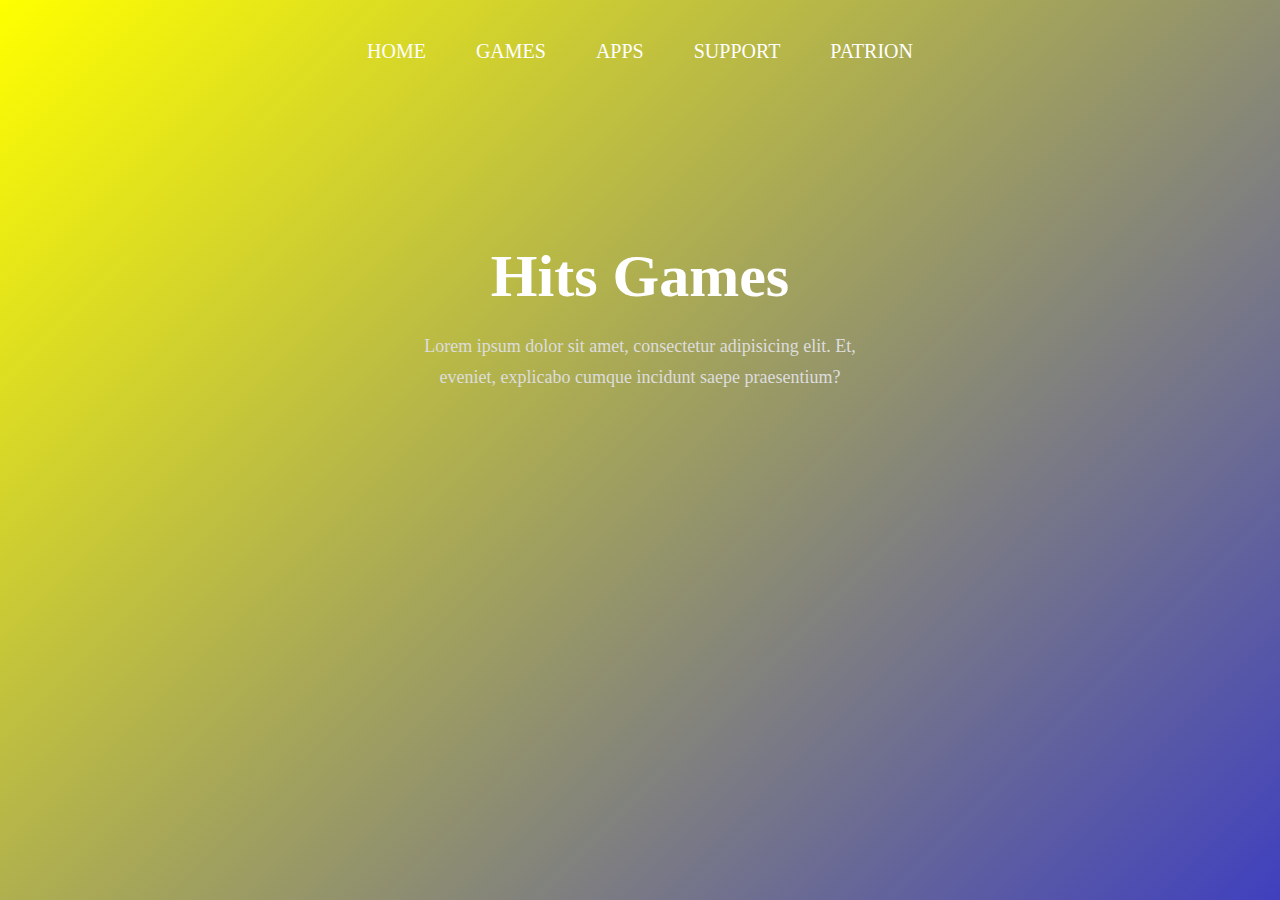
<file: index.html>
<!DOCTYPE html>
<html lang="en">
<head>
	<meta charset="UTF-8">
	<title>Hits Games</title>
	<link href="style.css" rel="stylesheet">
</head>
<body>
	<div class="header">
		<ul>
			<li>
				<a href="index.html">Home</a>
			</li>
			<li>
				<a href="games.html">Games</a>
			</li>
			<li>
				<a href="apps.html">Apps</a>
			</li>
			<li>
				<a href="support.html">Support</a>
			</li>
			<li>
				<a href="#">Patrion</a>
			</li>
		</ul>
		<h2>Hits Games</h2>
		<p>Lorem ipsum dolor sit amet, consectetur adipisicing elit. Et, eveniet, explicabo cumque incidunt saepe praesentium?</p>
	</div>
</body>
</html>
</file>
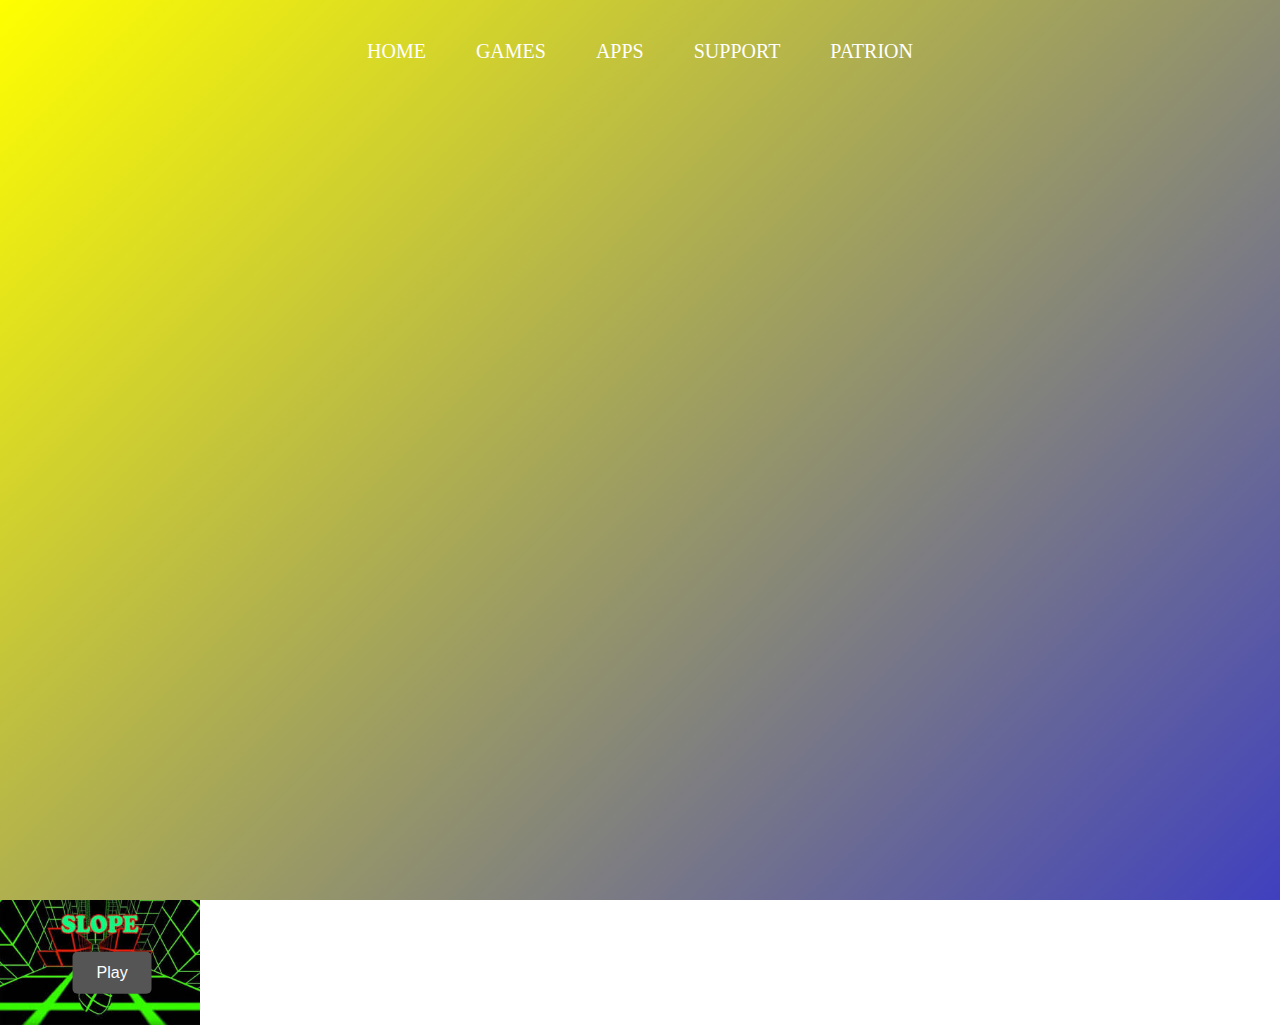
<file: games.html>
<!DOCTYPE html>
<html lang="en">
<head>
	<meta charset="UTF-8">
	<title>Hits Games</title>
	<link href="style.css" rel="stylesheet">
</head>
<body>
	<div class="header">
		<ul>
			<li>
				<a href="index.html">Home</a>
			</li>
			<li>
				<a href="games.html">Games</a>
			</li>
			<li>
				<a href="apps.html">Apps</a>
			</li>
			<li>
				<a href="support.html">Support</a>
			</li>
			<li>
				<a href="#">Patrion</a>
			</li>
		</ul>
	</div>
  
	<meta name="viewport" content="width=device-width, initial-scale=1">
	<div class="container">
  <img src="games/slope/img/slope.png" alt="games/slope/img/slope.png" style="width:100%">
  <button class="btn" href="games/slope/index.html">Play</button>
</div>
</body>
	
	
<style>
.container {
  position: absolute;
  width: 100%;
  max-width: 200px;
}

.container img {
  width: 100%;
  height: auto;
}

.container .btn {
  position: absolute;
  top: 60%;
  left: 60%;
  transform: translate(-60%, -60%);
  -ms-transform: translate(-60%, -60%);
  background-color: #555;
  color: white;
  font-size: 16px;
  padding: 12px 24px;
  border: none;
  cursor: pointer;
  border-radius: 5px;
  text-align: center;
}

.container .btn:hover {
  background-color: black;
}
 		
		</style>
</html>
</file>
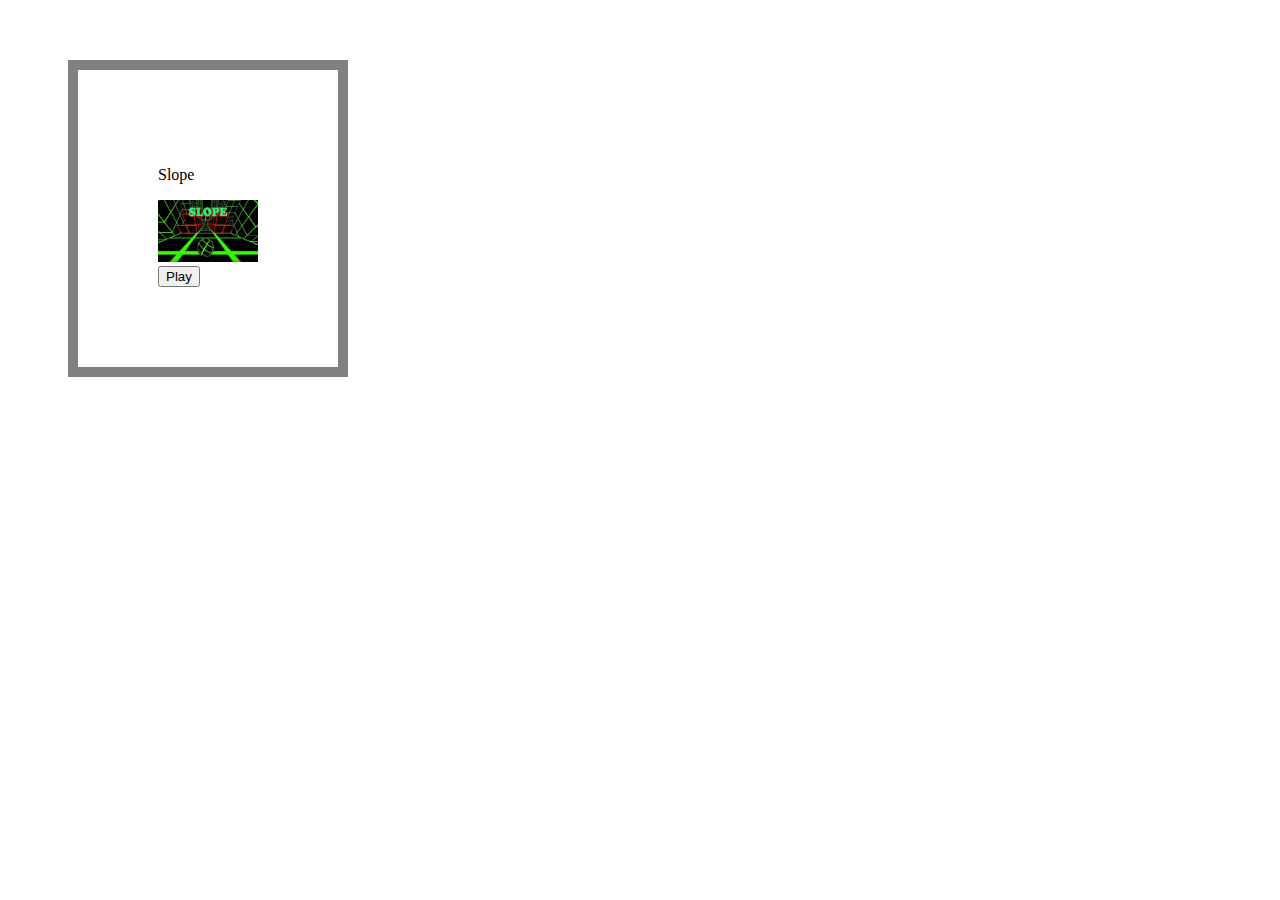
<file: test.html>
<!DOCTYPE html>
<html>
<head>
<style>
div {
  background-color: #FFFFFF;
  width: 100px;
  border: 10px solid #808080;
  padding: 80px;
  margin: 60px;
}
</style>
</head>
<body>
<!-- HTML !-->





<div> 
  <p>Slope</p>
  <img src="games/slope/img/slope.png" alt="games/slope/img/slope.png" class="w3-round" style="width:100%">
  <button class="btn" href="games/slope/index.html" role="button">Play</button>
</div>

</body>
  <style>
    /* CSS */
.button-30 {
  align-items: center;
  appearance: none;
  background-color: #FCFCFD;
  border-radius: 4px;
  border-width: 0;
  box-shadow: rgba(45, 35, 66, 0.4) 0 2px 4px,rgba(45, 35, 66, 0.3) 0 7px 13px -3px,#D6D6E7 0 -3px 0 inset;
  box-sizing: border-box;
  color: #36395A;
  cursor: pointer;
  display: inline-flex;
  font-family: "JetBrains Mono",monospace;
  height: 48px;
  justify-content: center;
  line-height: 1;
  list-style: none;
  overflow: hidden;
  padding-left: 16px;
  padding-right: 16px;
  position: relative;
  text-align: left;
  text-decoration: none;
  transition: box-shadow .15s,transform .15s;
  user-select: none;
  -webkit-user-select: none;
  touch-action: manipulation;
  white-space: nowrap;
  will-change: box-shadow,transform;
  font-size: 18px;
}

.button-30:focus {
  box-shadow: #D6D6E7 0 0 0 1.5px inset, rgba(45, 35, 66, 0.4) 0 2px 4px, rgba(45, 35, 66, 0.3) 0 7px 13px -3px, #D6D6E7 0 -3px 0 inset;
}

.button-30:hover {
  box-shadow: rgba(45, 35, 66, 0.4) 0 4px 8px, rgba(45, 35, 66, 0.3) 0 7px 13px -3px, #D6D6E7 0 -3px 0 inset;
  transform: translateY(-2px);
}

.button-30:active {
  box-shadow: #D6D6E7 0 3px 7px inset;
  transform: translateY(2px);
}
    p.groove {border-style: groove;}
  </style>
</html>
</file>
<file: style.css>
* {
	margin: 0;
	padding: 0;
}
body {
	font-family: ubuntu;
}
.header {
	z-index: 1;
	background: linear-gradient(-45deg, red, green, blue, yellow);
	background-size: 400% 400%;
	width: 100%;
	height: 100vh;
	animation: animate 15s ease infinite;
}
.header ul {
	height: 50px;
	display: flex;
	justify-content: center;
}
.header ul li {
	display: inline-block;
	padding: 40px 15px;
}
.header ul li a {
	text-decoration: none;
	color: #fff;
	text-transform: uppercase;
	font-size: 20px;
	padding: 5px 10px;
}
.header ul li a:hover {
	background: #fff;
	color: #000;
}
.header h2 {
	text-align: center;
	color: #fff;
	font-size: 60px;
	margin-top: 15%;
	margin-bottom: 20px;
}
.header p {
	text-align: center;
	font-size: 18px;
	width: 35%;
	margin: auto;
	color: #ddd;
	line-height: 1.7;
}
@keyframes animate {
	0% {
		background-position: 0% 50%;
	}
	50% {
		background-position: 100% 50%;
	}
	100% {
		background-position: 0% 50%;
	}
}
</file>
